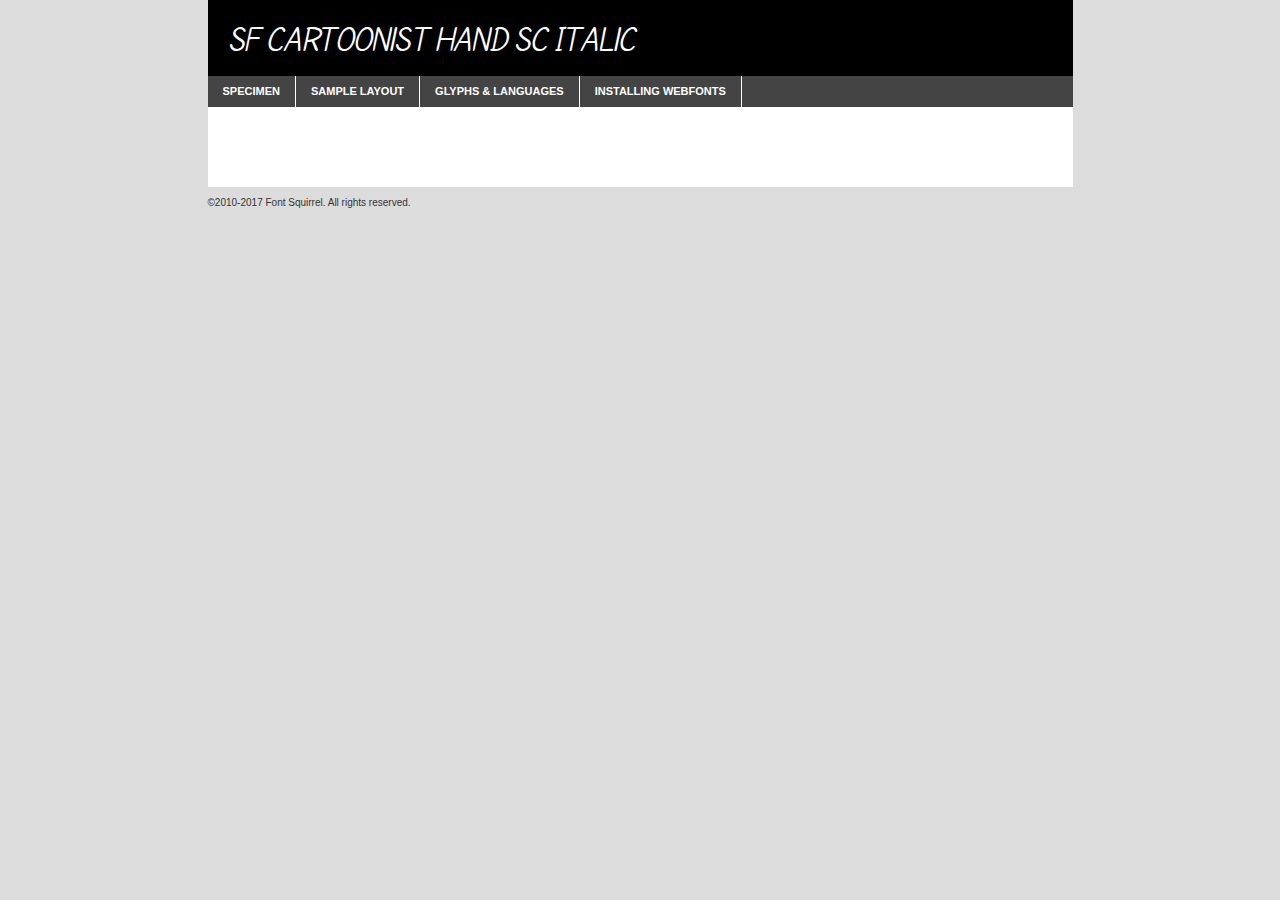
<file: fonts/sf_cartoonist_hand_sc_italic-demo.html>
<!DOCTYPE html PUBLIC "-//W3C//DTD XHTML 1.0 Transitional//EN"
        "http://www.w3.org/TR/xhtml1/DTD/xhtml1-transitional.dtd">

<html xmlns="http://www.w3.org/1999/xhtml" xml:lang="en" lang="en">
<head>
    <meta http-equiv="Content-Type" content="text/html; charset=utf-8"/>
    <script src="http://ajax.googleapis.com/ajax/libs/jquery/1.7.2/jquery.min.js" type="text/javascript" charset="utf-8"></script>
    <script type="text/javascript">
		(function($) {
			$.fn.easyTabs = function(option) {
				var param = jQuery.extend({ fadeSpeed: 'fast', defaultContent: 1, activeClass: 'active' }, option);
				$(this).each(function() {
					var thisId = '#' + this.id;
					if ( param.defaultContent == '' )
					{
						param.defaultContent = 1;
					}
					if ( typeof param.defaultContent == 'number' )
					{
						var defaultTab = $(thisId + ' .tabs li:eq(' + (param.defaultContent - 1) + ') a').attr('href').substr(1);
					}
					else
					{
						var defaultTab = param.defaultContent;
					}
					$(thisId + ' .tabs li a').each(function() {
						var tabToHide = $(this).attr('href').substr(1);
						$('#' + tabToHide).addClass('easytabs-tab-content');
					});
					hideAll();
					changeContent(defaultTab);

					function hideAll() {$(thisId + ' .easytabs-tab-content').hide();}

					function changeContent(tabId)
					{
						hideAll();
						$(thisId + ' .tabs li').removeClass(param.activeClass);
						$(thisId + ' .tabs li a[href=#' + tabId + ']').closest('li').addClass(param.activeClass);
						if ( param.fadeSpeed != 'none' )
						{
							$(thisId + ' #' + tabId).fadeIn(param.fadeSpeed);
						}
						else
						{
							$(thisId + ' #' + tabId).show();
						}
					}

					$(thisId + ' .tabs li').click(function() {
						var tabId = $(this).find('a').attr('href').substr(1);
						changeContent(tabId);
						return false;
					});
				});
			}
		})(jQuery);
    </script>
    <link rel="stylesheet" href="specimen_files/specimen_stylesheet.css" type="text/css" charset="utf-8"/>
    <link rel="stylesheet" href="stylesheet.css" type="text/css" charset="utf-8"/>

    <style type="text/css">
        		body {
			font-family: 'sf_cartoonist_hand_scitalic';
        		}

            </style>

    <title>SF Cartoonist Hand SC Italic Specimen</title>


    <script type="text/javascript" charset="utf-8">
		$(document).ready(function() {
			$('#container').easyTabs({ defaultContent: 1 });
		});
    </script>
</head>

<body>
<div id="container">
    <div id="header">
		SF Cartoonist Hand SC Italic    </div>
    <ul class="tabs">
        <li><a href="#specimen">Specimen</a></li>
        <li><a href="#layout">Sample Layout</a></li>
		        <li><a href="#glyphs">Glyphs &amp; Languages</a></li>
        <li><a href="#installing">Installing Webfonts</a></li>

    </ul>

    <div id="main_content">


        <div id="specimen">

            <div class="section">
                <div class="grid12 firstcol">
                    <div class="huge">AaBb</div>
                </div>
            </div>

            <div class="section">
                <div class="glyph_range">A&#x200B;B&#x200b;C&#x200b;D&#x200b;E&#x200b;F&#x200b;G&#x200b;H&#x200b;I&#x200b;J&#x200b;K&#x200b;L&#x200b;M&#x200b;N&#x200b;O&#x200b;P&#x200b;Q&#x200b;R&#x200b;S&#x200b;T&#x200b;U&#x200b;V&#x200b;W&#x200b;X&#x200b;Y&#x200b;Z&#x200b;a&#x200b;b&#x200b;c&#x200b;d&#x200b;e&#x200b;f&#x200b;g&#x200b;h&#x200b;i&#x200b;j&#x200b;k&#x200b;l&#x200b;m&#x200b;n&#x200b;o&#x200b;p&#x200b;q&#x200b;r&#x200b;s&#x200b;t&#x200b;u&#x200b;v&#x200b;w&#x200b;x&#x200b;y&#x200b;z&#x200b;1&#x200b;2&#x200b;3&#x200b;4&#x200b;5&#x200b;6&#x200b;7&#x200b;8&#x200b;9&#x200b;0&#x200b;&amp;&#x200b;.&#x200b;,&#x200b;?&#x200b;!&#x200b;&#64;&#x200b;(&#x200b;)&#x200b;#&#x200b;$&#x200b;%&#x200b;*&#x200b;+&#x200b;-&#x200b;=&#x200b;:&#x200b;;</div>
            </div>
            <div class="section">
                <div class="grid12 firstcol">
                    <table class="sample_table">
                        <tr>
                            <td>10</td>
                            <td class="size10">abcdefghijklmnopqrstuvwxyzABCDEFGHIJKLMNOPQRSTUVWXYZ0123456789abcdefghijklmnopqrstuvwxyzABCDEFGHIJKLMNOPQRSTUVWXYZ0123456789abcdefghijklmnopqrstuvwxyzABCDEFGHIJKLMNOPQRSTUVWXYZ</td>
                        </tr>
                        <tr>
                            <td>11</td>
                            <td class="size11">abcdefghijklmnopqrstuvwxyzABCDEFGHIJKLMNOPQRSTUVWXYZ0123456789abcdefghijklmnopqrstuvwxyzABCDEFGHIJKLMNOPQRSTUVWXYZ0123456789abcdefghijklmnopqrstuvwxyzABCDEFGHIJKLMNOPQRSTUVWXYZ</td>
                        </tr>
                        <tr>
                            <td>12</td>
                            <td class="size12">abcdefghijklmnopqrstuvwxyzABCDEFGHIJKLMNOPQRSTUVWXYZ0123456789abcdefghijklmnopqrstuvwxyzABCDEFGHIJKLMNOPQRSTUVWXYZ0123456789abcdefghijklmnopqrstuvwxyzABCDEFGHIJKLMNOPQRSTUVWXYZ</td>
                        </tr>
                        <tr>
                            <td>13</td>
                            <td class="size13">abcdefghijklmnopqrstuvwxyzABCDEFGHIJKLMNOPQRSTUVWXYZ0123456789abcdefghijklmnopqrstuvwxyzABCDEFGHIJKLMNOPQRSTUVWXYZ0123456789abcdefghijklmnopqrstuvwxyzABCDEFGHIJKLMNOPQRSTUVWXYZ</td>
                        </tr>
                        <tr>
                            <td>14</td>
                            <td class="size14">abcdefghijklmnopqrstuvwxyzABCDEFGHIJKLMNOPQRSTUVWXYZ0123456789abcdefghijklmnopqrstuvwxyzABCDEFGHIJKLMNOPQRSTUVWXYZ0123456789abcdefghijklmnopqrstuvwxyzABCDEFGHIJKLMNOPQRSTUVWXYZ</td>
                        </tr>
                        <tr>
                            <td>16</td>
                            <td class="size16">abcdefghijklmnopqrstuvwxyzABCDEFGHIJKLMNOPQRSTUVWXYZ0123456789abcdefghijklmnopqrstuvwxyzABCDEFGHIJKLMNOPQRSTUVWXYZ</td>
                        </tr>
                        <tr>
                            <td>18</td>
                            <td class="size18">abcdefghijklmnopqrstuvwxyzABCDEFGHIJKLMNOPQRSTUVWXYZ0123456789abcdefghijklmnopqrstuvwxyzABCDEFGHIJKLMNOPQRSTUVWXYZ</td>
                        </tr>
                        <tr>
                            <td>20</td>
                            <td class="size20">abcdefghijklmnopqrstuvwxyzABCDEFGHIJKLMNOPQRSTUVWXYZ0123456789abcdefghijklmnopqrstuvwxyzABCDEFGHIJKLMNOPQRSTUVWXYZ</td>
                        </tr>
                        <tr>
                            <td>24</td>
                            <td class="size24">abcdefghijklmnopqrstuvwxyzABCDEFGHIJKLMNOPQRSTUVWXYZ0123456789abcdefghijklmnopqrstuvwxyzABCDEFGHIJKLMNOPQRSTUVWXYZ</td>
                        </tr>
                        <tr>
                            <td>30</td>
                            <td class="size30">abcdefghijklmnopqrstuvwxyzABCDEFGHIJKLMNOPQRSTUVWXYZ0123456789abcdefghijklmnopqrstuvwxyzABCDEFGHIJKLMNOPQRSTUVWXYZ</td>
                        </tr>
                        <tr>
                            <td>36</td>
                            <td class="size36">abcdefghijklmnopqrstuvwxyzABCDEFGHIJKLMNOPQRSTUVWXYZ0123456789abcdefghijklmnopqrstuvwxyzABCDEFGHIJKLMNOPQRSTUVWXYZ</td>
                        </tr>
                        <tr>
                            <td>48</td>
                            <td class="size48">abcdefghijklmnopqrstuvwxyzABCDEFGHIJKLMNOPQRSTUVWXYZ0123456789abcdefghijklmnopqrstuvwxyzABCDEFGHIJKLMNOPQRSTUVWXYZ</td>
                        </tr>
                        <tr>
                            <td>60</td>
                            <td class="size60">abcdefghijklmnopqrstuvwxyzABCDEFGHIJKLMNOPQRSTUVWXYZ0123456789abcdefghijklmnopqrstuvwxyzABCDEFGHIJKLMNOPQRSTUVWXYZ</td>
                        </tr>
                        <tr>
                            <td>72</td>
                            <td class="size72">abcdefghijklmnopqrstuvwxyzABCDEFGHIJKLMNOPQRSTUVWXYZ0123456789abcdefghijklmnopqrstuvwxyzABCDEFGHIJKLMNOPQRSTUVWXYZ</td>
                        </tr>
                        <tr>
                            <td>90</td>
                            <td class="size90">abcdefghijklmnopqrstuvwxyzABCDEFGHIJKLMNOPQRSTUVWXYZ0123456789abcdefghijklmnopqrstuvwxyzABCDEFGHIJKLMNOPQRSTUVWXYZ</td>
                        </tr>
                    </table>

                </div>

            </div>


            <div class="section" id="bodycomparison">


                <div id="xheight">
                    <div class="fontbody">&#x25FC;&#x25FC;&#x25FC;&#x25FC;&#x25FC;&#x25FC;&#x25FC;&#x25FC;&#x25FC;&#x25FC;&#x25FC;&#x25FC;&#x25FC;&#x25FC;&#x25FC;&#x25FC;&#x25FC;&#x25FC;&#x25FC;&#x25FC;&#x25FC;&#x25FC;&#x25FC;&#x25FC;&#x25FC;&#x25FC;&#x25FC;&#x25FC;&#x25FC;&#x25FC;&#x25FC;&#x25FC;&#x25FC;&#x25FC;&#x25FC;&#x25FC;&#x25FC;&#x25FC;&#x25FC;&#x25FC;&#x25FC;&#x25FC;&#x25FC;&#x25FC;&#x25FC;&#x25FC;&#x25FC;&#x25FC;&#x25FC;&#x25FC;&#x25FC;&#x25FC;&#x25FC;&#x25FC;&#x25FC;&#x25FC;&#x25FC;&#x25FC;&#x25FC;&#x25FC;&#x25FC;&#x25FC;&#x25FC;&#x25FC;&#x25FC;&#x25FC;&#x25FC;&#x25FC;&#x25FC;&#x25FC;&#x25FC;&#x25FC;&#x25FC;&#x25FC;&#x25FC;&#x25FC;&#x25FC;&#x25FC;&#x25FC;&#x25FC;&#x25FC;&#x25FC;&#x25FC;&#x25FC;&#x25FC;&#x25FC;&#x25FC;&#x25FC;&#x25FC;&#x25FC;&#x25FC;&#x25FC;&#x25FC;&#x25FC;&#x25FC;&#x25FC;&#x25FC;&#x25FC;&#x25FC;body</div>
                    <div class="arialbody">body</div>
                    <div class="verdanabody">body</div>
                    <div class="georgiabody">body</div>
                </div>
                <div class="fontbody" style="z-index:1">
                    body<span>SF Cartoonist Hand SC Italic</span>
                </div>
                <div class="arialbody" style="z-index:1">
                    body<span>Arial</span>
                </div>
                <div class="verdanabody" style="z-index:1">
                    body<span>Verdana</span>
                </div>
                <div class="georgiabody" style="z-index:1">
                    body<span>Georgia</span>
                </div>


            </div>


            <div class="section psample psample_row1" id="">

                <div class="grid2 firstcol">
                    <p class="size10"><span>10.</span>Aenean lacinia bibendum nulla sed consectetur. Fusce dapibus, tellus ac cursus commodo, tortor mauris condimentum nibh, ut fermentum massa justo sit amet risus. Nullam id dolor id nibh ultricies vehicula ut id elit. Cum sociis natoque penatibus et magnis dis parturient montes, nascetur ridiculus mus. Nulla vitae elit libero, a pharetra augue.</p>

                </div>
                <div class="grid3">
                    <p class="size11"><span>11.</span>Aenean lacinia bibendum nulla sed consectetur. Fusce dapibus, tellus ac cursus commodo, tortor mauris condimentum nibh, ut fermentum massa justo sit amet risus. Nullam id dolor id nibh ultricies vehicula ut id elit. Cum sociis natoque penatibus et magnis dis parturient montes, nascetur ridiculus mus. Nulla vitae elit libero, a pharetra augue.</p>

                </div>
                <div class="grid3">
                    <p class="size12"><span>12.</span>Aenean lacinia bibendum nulla sed consectetur. Fusce dapibus, tellus ac cursus commodo, tortor mauris condimentum nibh, ut fermentum massa justo sit amet risus. Nullam id dolor id nibh ultricies vehicula ut id elit. Cum sociis natoque penatibus et magnis dis parturient montes, nascetur ridiculus mus. Nulla vitae elit libero, a pharetra augue.</p>

                </div>
                <div class="grid4">
                    <p class="size13"><span>13.</span>Aenean lacinia bibendum nulla sed consectetur. Fusce dapibus, tellus ac cursus commodo, tortor mauris condimentum nibh, ut fermentum massa justo sit amet risus. Nullam id dolor id nibh ultricies vehicula ut id elit. Cum sociis natoque penatibus et magnis dis parturient montes, nascetur ridiculus mus. Nulla vitae elit libero, a pharetra augue.</p>

                </div>
                <div class="white_blend"></div>

            </div>
            <div class="section psample psample_row2" id="">
                <div class="grid3 firstcol">
                    <p class="size14"><span>14.</span>Aenean lacinia bibendum nulla sed consectetur. Fusce dapibus, tellus ac cursus commodo, tortor mauris condimentum nibh, ut fermentum massa justo sit amet risus. Nullam id dolor id nibh ultricies vehicula ut id elit. Cum sociis natoque penatibus et magnis dis parturient montes, nascetur ridiculus mus. Nulla vitae elit libero, a pharetra augue.</p>

                </div>
                <div class="grid4">
                    <p class="size16"><span>16.</span>Aenean lacinia bibendum nulla sed consectetur. Fusce dapibus, tellus ac cursus commodo, tortor mauris condimentum nibh, ut fermentum massa justo sit amet risus. Nullam id dolor id nibh ultricies vehicula ut id elit. Cum sociis natoque penatibus et magnis dis parturient montes, nascetur ridiculus mus. Nulla vitae elit libero, a pharetra augue.</p>

                </div>
                <div class="grid5">
                    <p class="size18"><span>18.</span>Aenean lacinia bibendum nulla sed consectetur. Fusce dapibus, tellus ac cursus commodo, tortor mauris condimentum nibh, ut fermentum massa justo sit amet risus. Nullam id dolor id nibh ultricies vehicula ut id elit. Cum sociis natoque penatibus et magnis dis parturient montes, nascetur ridiculus mus. Nulla vitae elit libero, a pharetra augue.</p>

                </div>

                <div class="white_blend"></div>

            </div>

            <div class="section psample psample_row3" id="">
                <div class="grid5 firstcol">
                    <p class="size20"><span>20.</span>Aenean lacinia bibendum nulla sed consectetur. Fusce dapibus, tellus ac cursus commodo, tortor mauris condimentum nibh, ut fermentum massa justo sit amet risus. Nullam id dolor id nibh ultricies vehicula ut id elit. Cum sociis natoque penatibus et magnis dis parturient montes, nascetur ridiculus mus. Nulla vitae elit libero, a pharetra augue.</p>
                </div>
                <div class="grid7">
                    <p class="size24"><span>24.</span>Aenean lacinia bibendum nulla sed consectetur. Fusce dapibus, tellus ac cursus commodo, tortor mauris condimentum nibh, ut fermentum massa justo sit amet risus. Nullam id dolor id nibh ultricies vehicula ut id elit. Cum sociis natoque penatibus et magnis dis parturient montes, nascetur ridiculus mus. Nulla vitae elit libero, a pharetra augue.</p>
                </div>

                <div class="white_blend"></div>

            </div>

            <div class="section psample psample_row4" id="">
                <div class="grid12 firstcol">
                    <p class="size30"><span>30.</span>Aenean lacinia bibendum nulla sed consectetur. Fusce dapibus, tellus ac cursus commodo, tortor mauris condimentum nibh, ut fermentum massa justo sit amet risus. Nullam id dolor id nibh ultricies vehicula ut id elit. Cum sociis natoque penatibus et magnis dis parturient montes, nascetur ridiculus mus. Nulla vitae elit libero, a pharetra augue.</p>
                </div>
                <div class="white_blend"></div>

            </div>


            <div class="section psample psample_row1 fullreverse">
                <div class="grid2 firstcol">
                    <p class="size10"><span>10.</span>Aenean lacinia bibendum nulla sed consectetur. Fusce dapibus, tellus ac cursus commodo, tortor mauris condimentum nibh, ut fermentum massa justo sit amet risus. Nullam id dolor id nibh ultricies vehicula ut id elit. Cum sociis natoque penatibus et magnis dis parturient montes, nascetur ridiculus mus. Nulla vitae elit libero, a pharetra augue.</p>

                </div>
                <div class="grid3">
                    <p class="size11"><span>11.</span>Aenean lacinia bibendum nulla sed consectetur. Fusce dapibus, tellus ac cursus commodo, tortor mauris condimentum nibh, ut fermentum massa justo sit amet risus. Nullam id dolor id nibh ultricies vehicula ut id elit. Cum sociis natoque penatibus et magnis dis parturient montes, nascetur ridiculus mus. Nulla vitae elit libero, a pharetra augue.</p>

                </div>
                <div class="grid3">
                    <p class="size12"><span>12.</span>Aenean lacinia bibendum nulla sed consectetur. Fusce dapibus, tellus ac cursus commodo, tortor mauris condimentum nibh, ut fermentum massa justo sit amet risus. Nullam id dolor id nibh ultricies vehicula ut id elit. Cum sociis natoque penatibus et magnis dis parturient montes, nascetur ridiculus mus. Nulla vitae elit libero, a pharetra augue.</p>

                </div>
                <div class="grid4">
                    <p class="size13"><span>13.</span>Aenean lacinia bibendum nulla sed consectetur. Fusce dapibus, tellus ac cursus commodo, tortor mauris condimentum nibh, ut fermentum massa justo sit amet risus. Nullam id dolor id nibh ultricies vehicula ut id elit. Cum sociis natoque penatibus et magnis dis parturient montes, nascetur ridiculus mus. Nulla vitae elit libero, a pharetra augue.</p>

                </div>
                <div class="black_blend"></div>

            </div>

            <div class="section psample psample_row2 fullreverse">
                <div class="grid3 firstcol">
                    <p class="size14"><span>14.</span>Aenean lacinia bibendum nulla sed consectetur. Fusce dapibus, tellus ac cursus commodo, tortor mauris condimentum nibh, ut fermentum massa justo sit amet risus. Nullam id dolor id nibh ultricies vehicula ut id elit. Cum sociis natoque penatibus et magnis dis parturient montes, nascetur ridiculus mus. Nulla vitae elit libero, a pharetra augue.</p>

                </div>
                <div class="grid4">
                    <p class="size16"><span>16.</span>Aenean lacinia bibendum nulla sed consectetur. Fusce dapibus, tellus ac cursus commodo, tortor mauris condimentum nibh, ut fermentum massa justo sit amet risus. Nullam id dolor id nibh ultricies vehicula ut id elit. Cum sociis natoque penatibus et magnis dis parturient montes, nascetur ridiculus mus. Nulla vitae elit libero, a pharetra augue.</p>

                </div>
                <div class="grid5">
                    <p class="size18"><span>18.</span>Aenean lacinia bibendum nulla sed consectetur. Fusce dapibus, tellus ac cursus commodo, tortor mauris condimentum nibh, ut fermentum massa justo sit amet risus. Nullam id dolor id nibh ultricies vehicula ut id elit. Cum sociis natoque penatibus et magnis dis parturient montes, nascetur ridiculus mus. Nulla vitae elit libero, a pharetra augue.</p>

                </div>
                <div class="black_blend"></div>

            </div>

            <div class="section psample fullreverse psample_row3" id="">
                <div class="grid5 firstcol">
                    <p class="size20"><span>20.</span>Aenean lacinia bibendum nulla sed consectetur. Fusce dapibus, tellus ac cursus commodo, tortor mauris condimentum nibh, ut fermentum massa justo sit amet risus. Nullam id dolor id nibh ultricies vehicula ut id elit. Cum sociis natoque penatibus et magnis dis parturient montes, nascetur ridiculus mus. Nulla vitae elit libero, a pharetra augue.</p>
                </div>
                <div class="grid7">
                    <p class="size24"><span>24.</span>Aenean lacinia bibendum nulla sed consectetur. Fusce dapibus, tellus ac cursus commodo, tortor mauris condimentum nibh, ut fermentum massa justo sit amet risus. Nullam id dolor id nibh ultricies vehicula ut id elit. Cum sociis natoque penatibus et magnis dis parturient montes, nascetur ridiculus mus. Nulla vitae elit libero, a pharetra augue.</p>
                </div>

                <div class="black_blend"></div>

            </div>

            <div class="section psample fullreverse psample_row4" id="" style="border-bottom: 20px #000 solid;">
                <div class="grid12 firstcol">
                    <p class="size30"><span>30.</span>Aenean lacinia bibendum nulla sed consectetur. Fusce dapibus, tellus ac cursus commodo, tortor mauris condimentum nibh, ut fermentum massa justo sit amet risus. Nullam id dolor id nibh ultricies vehicula ut id elit. Cum sociis natoque penatibus et magnis dis parturient montes, nascetur ridiculus mus. Nulla vitae elit libero, a pharetra augue.</p>
                </div>
                <div class="black_blend"></div>

            </div>


        </div>

        <div id="layout">

            <div class="section">

                <div class="grid12 firstcol">
                    <h1>Lorem Ipsum Dolor</h1>
                    <h2>Etiam porta sem malesuada magna mollis euismod</h2>

                    <p class="byline">By <a href="#link">Aenean Lacinia</a></p>
                </div>
            </div>
            <div class="section">
                <div class="grid8 firstcol">
                    <p class="large">Donec sed odio dui. Morbi leo risus, porta ac consectetur ac, vestibulum at eros. Fusce dapibus, tellus ac cursus commodo, tortor mauris condimentum nibh, ut fermentum massa justo sit amet risus. </p>


                    <h3>Pellentesque ornare sem</h3>

                    <p>Maecenas sed diam eget risus varius blandit sit amet non magna. Maecenas faucibus mollis interdum. Donec ullamcorper nulla non metus auctor fringilla. Nullam id dolor id nibh ultricies vehicula ut id elit. Nullam id dolor id nibh ultricies vehicula ut id elit. </p>

                    <p>Aenean eu leo quam. Pellentesque ornare sem lacinia quam venenatis vestibulum. Lorem ipsum dolor sit amet, consectetur adipiscing elit. Cum sociis natoque penatibus et magnis dis parturient montes, nascetur ridiculus mus. </p>

                    <p>Nulla vitae elit libero, a pharetra augue. Praesent commodo cursus magna, vel scelerisque nisl consectetur et. Aenean lacinia bibendum nulla sed consectetur. </p>

                    <p>Nullam quis risus eget urna mollis ornare vel eu leo. Nullam quis risus eget urna mollis ornare vel eu leo. Maecenas sed diam eget risus varius blandit sit amet non magna. Donec ullamcorper nulla non metus auctor fringilla. </p>

                    <h3>Cras mattis consectetur</h3>

                    <p>Aenean eu leo quam. Pellentesque ornare sem lacinia quam venenatis vestibulum. Aenean lacinia bibendum nulla sed consectetur. Integer posuere erat a ante venenatis dapibus posuere velit aliquet. Cras mattis consectetur purus sit amet fermentum. </p>

                    <p>Nullam id dolor id nibh ultricies vehicula ut id elit. Nullam quis risus eget urna mollis ornare vel eu leo. Cras mattis consectetur purus sit amet fermentum.</p>
                </div>

                <div class="grid4 sidebar">

                    <div class="box reverse">
                        <p class="last">Nullam quis risus eget urna mollis ornare vel eu leo. Donec ullamcorper nulla non metus auctor fringilla. Cras mattis consectetur purus sit amet fermentum. Sed posuere consectetur est at lobortis. Lorem ipsum dolor sit amet, consectetur adipiscing elit. </p>
                    </div>

                    <p class="caption">Maecenas sed diam eget risus varius.</p>

                    <p>Vestibulum id ligula porta felis euismod semper. Integer posuere erat a ante venenatis dapibus posuere velit aliquet. Vestibulum id ligula porta felis euismod semper. Sed posuere consectetur est at lobortis. Maecenas sed diam eget risus varius blandit sit amet non magna. Fusce dapibus, tellus ac cursus commodo, tortor mauris condimentum nibh, ut fermentum massa justo sit amet risus. </p>


                    <p>Duis mollis, est non commodo luctus, nisi erat porttitor ligula, eget lacinia odio sem nec elit. Aenean lacinia bibendum nulla sed consectetur. Vivamus sagittis lacus vel augue laoreet rutrum faucibus dolor auctor. Aenean lacinia bibendum nulla sed consectetur. Nullam quis risus eget urna mollis ornare vel eu leo. </p>

                    <p>Praesent commodo cursus magna, vel scelerisque nisl consectetur et. Donec ullamcorper nulla non metus auctor fringilla. Maecenas faucibus mollis interdum. Fusce dapibus, tellus ac cursus commodo, tortor mauris condimentum nibh, ut fermentum massa justo sit amet risus. </p>

                </div>
            </div>

        </div>


		

        <div id="glyphs">
            <div class="section">
                <div class="grid12 firstcol">

                    <h1>Language Support</h1>
                    <p>The subset of SF Cartoonist Hand SC Italic in this kit supports the following languages:<br/>

						Breton, Chamorro, Danish, Dutch, English, Finnish, Frisian, Galician, German, Italian, Malagasy, Norwegian, Spanish, Alsatian, Aragonese, Arapaho, Arrernte, Asturian, Aymara, Bislama, Cebuano, Corsican, Fijian, French_creole, Gilbertese, Greenlandic, Haitian_creole, Hiligaynon, Hmong, Hopi, Ibanag, Iloko_ilokano, Indonesian, Interglossa_glosa, Interlingua, Irish_gaelic, Lojban, Lombard, Luxembourgeois, Mohawk, Norfolk_pitcairnese, Oromo, Pangasinan, Papiamento, Piedmontese, Potawatomi, Rhaeto-romance, Romansh, Rotokas, Sami_lule, Scots_gaelic, Seychelles_creole, Shona, Somali, Southern_ndebele, Swahili, Swati_swazi, Tagalog_filipino_pilipino, Tetum, Tok_pisin, Uyghur_latinized, Volapuk, Warlpiri, Xhosa, Yapese, Zulu, Latinbasic, Ubasic, Demo                    </p>
                    <h1>Glyph Chart</h1>
                    <p>The subset of SF Cartoonist Hand SC Italic in this kit includes all the glyphs listed below. Unicode entities are included above each glyph to help you insert individual characters into your layout.</p>
                    <div id="glyph_chart">

																				                                <div><p>&amp;#13;</p>&#13;</div>
																				                                <div><p>&amp;#32;</p>&#32;</div>
																				                                <div><p>&amp;#33;</p>&#33;</div>
																				                                <div><p>&amp;#34;</p>&#34;</div>
																				                                <div><p>&amp;#35;</p>&#35;</div>
																				                                <div><p>&amp;#36;</p>&#36;</div>
																				                                <div><p>&amp;#37;</p>&#37;</div>
																				                                <div><p>&amp;#38;</p>&#38;</div>
																				                                <div><p>&amp;#39;</p>&#39;</div>
																				                                <div><p>&amp;#40;</p>&#40;</div>
																				                                <div><p>&amp;#41;</p>&#41;</div>
																				                                <div><p>&amp;#42;</p>&#42;</div>
																				                                <div><p>&amp;#43;</p>&#43;</div>
																				                                <div><p>&amp;#44;</p>&#44;</div>
																				                                <div><p>&amp;#45;</p>&#45;</div>
																				                                <div><p>&amp;#46;</p>&#46;</div>
																				                                <div><p>&amp;#47;</p>&#47;</div>
																				                                <div><p>&amp;#48;</p>&#48;</div>
																				                                <div><p>&amp;#49;</p>&#49;</div>
																				                                <div><p>&amp;#50;</p>&#50;</div>
																				                                <div><p>&amp;#51;</p>&#51;</div>
																				                                <div><p>&amp;#52;</p>&#52;</div>
																				                                <div><p>&amp;#53;</p>&#53;</div>
																				                                <div><p>&amp;#54;</p>&#54;</div>
																				                                <div><p>&amp;#55;</p>&#55;</div>
																				                                <div><p>&amp;#56;</p>&#56;</div>
																				                                <div><p>&amp;#57;</p>&#57;</div>
																				                                <div><p>&amp;#58;</p>&#58;</div>
																				                                <div><p>&amp;#59;</p>&#59;</div>
																				                                <div><p>&amp;#60;</p>&#60;</div>
																				                                <div><p>&amp;#61;</p>&#61;</div>
																				                                <div><p>&amp;#62;</p>&#62;</div>
																				                                <div><p>&amp;#63;</p>&#63;</div>
																				                                <div><p>&amp;#64;</p>&#64;</div>
																				                                <div><p>&amp;#65;</p>&#65;</div>
																				                                <div><p>&amp;#66;</p>&#66;</div>
																				                                <div><p>&amp;#67;</p>&#67;</div>
																				                                <div><p>&amp;#68;</p>&#68;</div>
																				                                <div><p>&amp;#69;</p>&#69;</div>
																				                                <div><p>&amp;#70;</p>&#70;</div>
																				                                <div><p>&amp;#71;</p>&#71;</div>
																				                                <div><p>&amp;#72;</p>&#72;</div>
																				                                <div><p>&amp;#73;</p>&#73;</div>
																				                                <div><p>&amp;#74;</p>&#74;</div>
																				                                <div><p>&amp;#75;</p>&#75;</div>
																				                                <div><p>&amp;#76;</p>&#76;</div>
																				                                <div><p>&amp;#77;</p>&#77;</div>
																				                                <div><p>&amp;#78;</p>&#78;</div>
																				                                <div><p>&amp;#79;</p>&#79;</div>
																				                                <div><p>&amp;#80;</p>&#80;</div>
																				                                <div><p>&amp;#81;</p>&#81;</div>
																				                                <div><p>&amp;#82;</p>&#82;</div>
																				                                <div><p>&amp;#83;</p>&#83;</div>
																				                                <div><p>&amp;#84;</p>&#84;</div>
																				                                <div><p>&amp;#85;</p>&#85;</div>
																				                                <div><p>&amp;#86;</p>&#86;</div>
																				                                <div><p>&amp;#87;</p>&#87;</div>
																				                                <div><p>&amp;#88;</p>&#88;</div>
																				                                <div><p>&amp;#89;</p>&#89;</div>
																				                                <div><p>&amp;#90;</p>&#90;</div>
																				                                <div><p>&amp;#91;</p>&#91;</div>
																				                                <div><p>&amp;#92;</p>&#92;</div>
																				                                <div><p>&amp;#93;</p>&#93;</div>
																				                                <div><p>&amp;#94;</p>&#94;</div>
																				                                <div><p>&amp;#95;</p>&#95;</div>
																				                                <div><p>&amp;#96;</p>&#96;</div>
																				                                <div><p>&amp;#97;</p>&#97;</div>
																				                                <div><p>&amp;#98;</p>&#98;</div>
																				                                <div><p>&amp;#99;</p>&#99;</div>
																				                                <div><p>&amp;#100;</p>&#100;</div>
																				                                <div><p>&amp;#101;</p>&#101;</div>
																				                                <div><p>&amp;#102;</p>&#102;</div>
																				                                <div><p>&amp;#103;</p>&#103;</div>
																				                                <div><p>&amp;#104;</p>&#104;</div>
																				                                <div><p>&amp;#105;</p>&#105;</div>
																				                                <div><p>&amp;#106;</p>&#106;</div>
																				                                <div><p>&amp;#107;</p>&#107;</div>
																				                                <div><p>&amp;#108;</p>&#108;</div>
																				                                <div><p>&amp;#109;</p>&#109;</div>
																				                                <div><p>&amp;#110;</p>&#110;</div>
																				                                <div><p>&amp;#111;</p>&#111;</div>
																				                                <div><p>&amp;#112;</p>&#112;</div>
																				                                <div><p>&amp;#113;</p>&#113;</div>
																				                                <div><p>&amp;#114;</p>&#114;</div>
																				                                <div><p>&amp;#115;</p>&#115;</div>
																				                                <div><p>&amp;#116;</p>&#116;</div>
																				                                <div><p>&amp;#117;</p>&#117;</div>
																				                                <div><p>&amp;#118;</p>&#118;</div>
																				                                <div><p>&amp;#119;</p>&#119;</div>
																				                                <div><p>&amp;#120;</p>&#120;</div>
																				                                <div><p>&amp;#121;</p>&#121;</div>
																				                                <div><p>&amp;#122;</p>&#122;</div>
																				                                <div><p>&amp;#123;</p>&#123;</div>
																				                                <div><p>&amp;#124;</p>&#124;</div>
																				                                <div><p>&amp;#125;</p>&#125;</div>
																				                                <div><p>&amp;#126;</p>&#126;</div>
																				                                <div><p>&amp;#160;</p>&#160;</div>
																				                                <div><p>&amp;#161;</p>&#161;</div>
																				                                <div><p>&amp;#162;</p>&#162;</div>
																				                                <div><p>&amp;#165;</p>&#165;</div>
																				                                <div><p>&amp;#166;</p>&#166;</div>
																				                                <div><p>&amp;#168;</p>&#168;</div>
																				                                <div><p>&amp;#169;</p>&#169;</div>
																				                                <div><p>&amp;#171;</p>&#171;</div>
																				                                <div><p>&amp;#173;</p>&#173;</div>
																				                                <div><p>&amp;#174;</p>&#174;</div>
																				                                <div><p>&amp;#175;</p>&#175;</div>
																				                                <div><p>&amp;#176;</p>&#176;</div>
																				                                <div><p>&amp;#177;</p>&#177;</div>
																				                                <div><p>&amp;#180;</p>&#180;</div>
																				                                <div><p>&amp;#182;</p>&#182;</div>
																				                                <div><p>&amp;#183;</p>&#183;</div>
																				                                <div><p>&amp;#187;</p>&#187;</div>
																				                                <div><p>&amp;#191;</p>&#191;</div>
																				                                <div><p>&amp;#192;</p>&#192;</div>
																				                                <div><p>&amp;#193;</p>&#193;</div>
																				                                <div><p>&amp;#194;</p>&#194;</div>
																				                                <div><p>&amp;#195;</p>&#195;</div>
																				                                <div><p>&amp;#196;</p>&#196;</div>
																				                                <div><p>&amp;#197;</p>&#197;</div>
																				                                <div><p>&amp;#198;</p>&#198;</div>
																				                                <div><p>&amp;#200;</p>&#200;</div>
																				                                <div><p>&amp;#201;</p>&#201;</div>
																				                                <div><p>&amp;#202;</p>&#202;</div>
																				                                <div><p>&amp;#203;</p>&#203;</div>
																				                                <div><p>&amp;#204;</p>&#204;</div>
																				                                <div><p>&amp;#205;</p>&#205;</div>
																				                                <div><p>&amp;#206;</p>&#206;</div>
																				                                <div><p>&amp;#207;</p>&#207;</div>
																				                                <div><p>&amp;#209;</p>&#209;</div>
																				                                <div><p>&amp;#210;</p>&#210;</div>
																				                                <div><p>&amp;#211;</p>&#211;</div>
																				                                <div><p>&amp;#212;</p>&#212;</div>
																				                                <div><p>&amp;#213;</p>&#213;</div>
																				                                <div><p>&amp;#214;</p>&#214;</div>
																				                                <div><p>&amp;#215;</p>&#215;</div>
																				                                <div><p>&amp;#216;</p>&#216;</div>
																				                                <div><p>&amp;#217;</p>&#217;</div>
																				                                <div><p>&amp;#218;</p>&#218;</div>
																				                                <div><p>&amp;#219;</p>&#219;</div>
																				                                <div><p>&amp;#220;</p>&#220;</div>
																				                                <div><p>&amp;#221;</p>&#221;</div>
																				                                <div><p>&amp;#222;</p>&#222;</div>
																				                                <div><p>&amp;#223;</p>&#223;</div>
																				                                <div><p>&amp;#224;</p>&#224;</div>
																				                                <div><p>&amp;#225;</p>&#225;</div>
																				                                <div><p>&amp;#226;</p>&#226;</div>
																				                                <div><p>&amp;#227;</p>&#227;</div>
																				                                <div><p>&amp;#228;</p>&#228;</div>
																				                                <div><p>&amp;#229;</p>&#229;</div>
																				                                <div><p>&amp;#230;</p>&#230;</div>
																				                                <div><p>&amp;#232;</p>&#232;</div>
																				                                <div><p>&amp;#233;</p>&#233;</div>
																				                                <div><p>&amp;#234;</p>&#234;</div>
																				                                <div><p>&amp;#235;</p>&#235;</div>
																				                                <div><p>&amp;#236;</p>&#236;</div>
																				                                <div><p>&amp;#237;</p>&#237;</div>
																				                                <div><p>&amp;#238;</p>&#238;</div>
																				                                <div><p>&amp;#239;</p>&#239;</div>
																				                                <div><p>&amp;#241;</p>&#241;</div>
																				                                <div><p>&amp;#242;</p>&#242;</div>
																				                                <div><p>&amp;#243;</p>&#243;</div>
																				                                <div><p>&amp;#244;</p>&#244;</div>
																				                                <div><p>&amp;#245;</p>&#245;</div>
																				                                <div><p>&amp;#246;</p>&#246;</div>
																				                                <div><p>&amp;#247;</p>&#247;</div>
																				                                <div><p>&amp;#248;</p>&#248;</div>
																				                                <div><p>&amp;#249;</p>&#249;</div>
																				                                <div><p>&amp;#250;</p>&#250;</div>
																				                                <div><p>&amp;#251;</p>&#251;</div>
																				                                <div><p>&amp;#252;</p>&#252;</div>
																				                                <div><p>&amp;#253;</p>&#253;</div>
																				                                <div><p>&amp;#254;</p>&#254;</div>
																				                                <div><p>&amp;#255;</p>&#255;</div>
																				                                <div><p>&amp;#338;</p>&#338;</div>
																				                                <div><p>&amp;#339;</p>&#339;</div>
																				                                <div><p>&amp;#376;</p>&#376;</div>
																				                                <div><p>&amp;#710;</p>&#710;</div>
																				                                <div><p>&amp;#732;</p>&#732;</div>
																				                                <div><p>&amp;#8192;</p>&#8192;</div>
																				                                <div><p>&amp;#8193;</p>&#8193;</div>
																				                                <div><p>&amp;#8194;</p>&#8194;</div>
																				                                <div><p>&amp;#8195;</p>&#8195;</div>
																				                                <div><p>&amp;#8196;</p>&#8196;</div>
																				                                <div><p>&amp;#8197;</p>&#8197;</div>
																				                                <div><p>&amp;#8198;</p>&#8198;</div>
																				                                <div><p>&amp;#8199;</p>&#8199;</div>
																				                                <div><p>&amp;#8200;</p>&#8200;</div>
																				                                <div><p>&amp;#8201;</p>&#8201;</div>
																				                                <div><p>&amp;#8202;</p>&#8202;</div>
																				                                <div><p>&amp;#8208;</p>&#8208;</div>
																				                                <div><p>&amp;#8209;</p>&#8209;</div>
																				                                <div><p>&amp;#8210;</p>&#8210;</div>
																				                                <div><p>&amp;#8211;</p>&#8211;</div>
																				                                <div><p>&amp;#8212;</p>&#8212;</div>
																				                                <div><p>&amp;#8216;</p>&#8216;</div>
																				                                <div><p>&amp;#8217;</p>&#8217;</div>
																				                                <div><p>&amp;#8218;</p>&#8218;</div>
																				                                <div><p>&amp;#8220;</p>&#8220;</div>
																				                                <div><p>&amp;#8221;</p>&#8221;</div>
																				                                <div><p>&amp;#8222;</p>&#8222;</div>
																				                                <div><p>&amp;#8226;</p>&#8226;</div>
																				                                <div><p>&amp;#8230;</p>&#8230;</div>
																				                                <div><p>&amp;#8239;</p>&#8239;</div>
																				                                <div><p>&amp;#8249;</p>&#8249;</div>
																				                                <div><p>&amp;#8250;</p>&#8250;</div>
																				                                <div><p>&amp;#8287;</p>&#8287;</div>
																				                                <div><p>&amp;#8364;</p>&#8364;</div>
																				                                <div><p>&amp;#8482;</p>&#8482;</div>
																				                                <div><p>&amp;#9724;</p>&#9724;</div>
																																													                    </div>
                </div>


            </div>
        </div>


        <div id="specs">

        </div>

        <div id="installing">
            <div class="section">
                <div class="grid7 firstcol">
                    <h1>Installing Webfonts</h1>

                    <p>Webfonts are supported by all major browser platforms but not all in the same way. There are currently four different font formats that must be included in order to target all browsers. This includes TTF, WOFF, EOT and SVG.</p>

                    <h2>1. Upload your webfonts</h2>
                    <p>You must upload your webfont kit to your website. They should be in or near the same directory as your CSS files.</p>

                    <h2>2. Include the webfont stylesheet</h2>
                    <p>A special CSS @font-face declaration helps the various browsers select the appropriate font it needs without causing you a bunch of headaches. Learn more about this syntax by reading the <a href="https://www.fontspring.com/blog/further-hardening-of-the-bulletproof-syntax">Fontspring blog post</a> about it. The code for it is as follows:</p>


                    <code>
                        @font-face{
                        font-family: 'MyWebFont';
                        src: url('WebFont.eot');
                        src: url('WebFont.eot?#iefix') format('embedded-opentype'),
                        url('WebFont.woff') format('woff'),
                        url('WebFont.ttf') format('truetype'),
                        url('WebFont.svg#webfont') format('svg');
                        }
                    </code>

                    <p>We've already gone ahead and generated the code for you. All you have to do is link to the stylesheet in your HTML, like this:</p>
                    <code>&lt;link rel=&quot;stylesheet&quot; href=&quot;stylesheet.css&quot; type=&quot;text/css&quot; charset=&quot;utf-8&quot; /&gt;</code>

                    <h2>3. Modify your own stylesheet</h2>
                    <p>To take advantage of your new fonts, you must tell your stylesheet to use them. Look at the original @font-face declaration above and find the property called "font-family." The name linked there will be what you use to reference the font. Prepend that webfont name to the font stack in the "font-family" property, inside the selector you want to change. For example:</p>
                    <code>p { font-family: 'WebFont', Arial, sans-serif; }</code>

                    <h2>4. Test</h2>
                    <p>Getting webfonts to work cross-browser <em>can</em> be tricky. Use the information in the sidebar to help you if you find that fonts aren't loading in a particular browser.</p>
                </div>

                <div class="grid5 sidebar">
                    <div class="box">
                        <h2>Troubleshooting<br/>Font-Face Problems</h2>
                        <p>Having trouble getting your webfonts to load in your new website? Here are some tips to sort out what might be the problem.</p>

                        <h3>Fonts not showing in any browser</h3>

                        <p>This sounds like you need to work on the plumbing. You either did not upload the fonts to the correct directory, or you did not link the fonts properly in the CSS. If you've confirmed that all this is correct and you still have a problem, take a look at your .htaccess file and see if requests are getting intercepted.</p>

                        <h3>Fonts not loading in iPhone or iPad</h3>

                        <p>The most common problem here is that you are serving the fonts from an IIS server. IIS refuses to serve files that have unknown MIME types. If that is the case, you must set the MIME type for SVG to "image/svg+xml" in the server settings. Follow these instructions from Microsoft if you need help.</p>

                        <h3>Fonts not loading in Firefox</h3>

                        <p>The primary reason for this failure? You are still using a version Firefox older than 3.5. So upgrade already! If that isn't it, then you are very likely serving fonts from a different domain. Firefox requires that all font assets be served from the same domain. Lastly it is possible that you need to add WOFF to your list of MIME types (if you are serving via IIS.)</p>

                        <h3>Fonts not loading in IE</h3>

                        <p>Are you looking at Internet Explorer on an actual Windows machine or are you cheating by using a service like Adobe BrowserLab? Many of these screenshot services do not render @font-face for IE. Best to test it on a real machine.</p>

                        <h3>Fonts not loading in IE9</h3>

                        <p>IE9, like Firefox, requires that fonts be served from the same domain as the website. Make sure that is the case.</p>
                    </div>
                </div>
            </div>

        </div>

    </div>
    <div id="footer">
        <p>&copy;2010-2017 Font Squirrel. All rights reserved.</p>
    </div>
</div>
</body>
</html>
</file>
<file: fonts/stylesheet.css>
/*! Generated by Font Squirrel (https://www.fontsquirrel.com) on November 21, 2024 */



@font-face {
    font-family: 'sf_cartoonist_handregular';
    src: url('./fonts/sf_cartoonist_hand-webfont.woff2') format('woff2'),
         url('./fonts/sf_cartoonist_hand-webfont.woff') format('woff');
    font-weight: normal;
    font-style: normal;
    font-display: block;

}




@font-face {
    font-family: 'sf_cartoonist_handbold';
    src: url('./fonts/sf_cartoonist_hand_bold-webfont.woff2') format('woff2'),
         url('./fonts/sf_cartoonist_hand_bold-webfont.woff') format('woff');
    font-weight: normal;
    font-style: normal;
    font-display: block;

}




@font-face {
    font-family: 'sf_cartoonist_handbold_italic';
    src: url('./fonts/sf_cartoonist_hand_bold_italic-webfont.woff2') format('woff2'),
         url('./fonts/sf_cartoonist_hand_bold_italic-webfont.woff') format('woff');
    font-weight: normal;
    font-style: normal;
    font-display: block;

}




@font-face {
    font-family: 'sf_cartoonist_handitalic';
    src: url('./fonts/sf_cartoonist_hand_italic-webfont.woff2') format('woff2'),
         url('./fonts/sf_cartoonist_hand_italic-webfont.woff') format('woff');
    font-weight: normal;
    font-style: normal;
    font-display: block;

}




@font-face {
    font-family: 'sf_cartoonist_hand_scregular';
    src: url('./fonts/sf_cartoonist_hand_sc-webfont.woff2') format('woff2'),
         url('./fonts/sf_cartoonist_hand_sc-webfont.woff') format('woff');
    font-weight: normal;
    font-style: normal;

}




@font-face {
    font-family: 'sf_cartoonist_hand_scbold';
    src: url('./fonts/sf_cartoonist_hand_sc_bold-webfont.woff2') format('woff2'),
         url('./fonts/sf_cartoonist_hand_sc_bold-webfont.woff') format('woff');
    font-weight: normal;
    font-style: normal;
    font-display: block;

}




@font-face {
    font-family: 'sf_cartoonist_hand_scBdIt';
    src: url('./fonts/sf_cartoonist_hand_sc_bold_italic-webfont.woff2') format('woff2'),
         url('./fonts/sf_cartoonist_hand_sc_bold_italic-webfont.woff') format('woff');
    font-weight: normal;
    font-style: normal;

}




@font-face {
    font-family: 'sf_cartoonist_hand_scitalic';
    src: url('sf_cartoonist_hand_sc_italic-webfont.woff2') format('woff2'),
         url('sf_cartoonist_hand_sc_italic-webfont.woff') format('woff');
    font-weight: normal;
    font-style: normal;

}
</file>
<file: fonts/specimen_files/specimen_stylesheet.css>
@import url('grid_12-825-55-15.css');

/*  
	CSS Reset by Eric Meyer - Released under Public Domain
    http://meyerweb.com/eric/tools/css/reset/
*/
html, body, div, span, applet, object, iframe,
h1, h2, h3, h4, h5, h6, p, blockquote, pre,
a, abbr, acronym, address, big, cite, code,
del, dfn, em, font, img, ins, kbd, q, s, samp,
small, strike, strong, sub, sup, tt, var,
b, u, i, center, dl, dt, dd, ol, ul, li,
fieldset, form, label, legend, table,
caption, tbody, tfoot, thead, tr, th, td {
	margin:         0;
	padding:        0;
	border:         0;
	outline:        0;
	font-size:      100%;
	vertical-align: baseline;
	background:     transparent;
}

body {
	line-height: 1;
}

ol, ul {
	list-style: none;
}

blockquote, q {
	quotes: none;
}

blockquote:before, blockquote:after,
q:before, q:after {
	content: '';
	content: none;
}

:focus {
	outline: 0;
}

ins {
	text-decoration: none;
}

del {
	text-decoration: line-through;
}

table {
	border-collapse: collapse;
	border-spacing:  0;
}


body {
	color:            #000;
	background-color: #dcdcdc;
}

a {
	text-decoration: none;
	color:           #1883ba;
}

h1 {
	font-size:     32px;
	font-weight:   normal;
	font-style:    normal;
	margin-bottom: 18px;
}

h2 {
	font-size: 18px;
}

#container {
	width:  865px;
	margin: 0px auto;
}


#header {
	padding:          20px;
	font-size:        36px;
	background-color: #000;
	color:            #fff;
}

#header span {
	color: #666;
}

#main_content {
	background-color: #fff;
	padding:          60px 20px 20px;
}


#footer p {
	margin:         0;
	padding-top:    10px;
	padding-bottom: 50px;
	color:          #333;
	font:           10px Arial, sans-serif;
}

.tabs {
	width:            100%;
	height:           31px;
	background-color: #444;
}

.tabs li {
	float:            left;
	margin:           0;
	overflow:         hidden;
	background-color: #444;
}

.tabs li a {
	display:         block;
	color:           #fff;
	text-decoration: none;
	font:            bold 11px/11px 'Arial';
	text-transform:  uppercase;
	padding:         10px 15px;
	border-right:    1px solid #fff;
}

.tabs li a:hover {
	background-color: #00b3ff;

}

.tabs li.active a {
	color:            #000;
	background-color: #fff;
}


div.huge {

	font-size:      300px;
	line-height:    1em;
	padding:        0;
	letter-spacing: -.02em;
	overflow:       hidden;
}

div.glyph_range {
	font-size:   72px;
	line-height: 1.1em;
}

.size10 {
	font-size: 10px;
}

.size11 {
	font-size: 11px;
}

.size12 {
	font-size: 12px;
}

.size13 {
	font-size: 13px;
}

.size14 {
	font-size: 14px;
}

.size16 {
	font-size: 16px;
}

.size18 {
	font-size: 18px;
}

.size20 {
	font-size: 20px;
}

.size24 {
	font-size: 24px;
}

.size30 {
	font-size: 30px;
}

.size36 {
	font-size: 36px;
}

.size48 {
	font-size: 48px;
}

.size60 {
	font-size: 60px;
}

.size72 {
	font-size: 72px;
}

.size90 {
	font-size: 90px;
}


.psample_row1 {
	height: 120px;
}

.psample_row1 {
	height: 120px;
}

.psample_row2 {
	height: 160px;
}

.psample_row3 {
	height: 160px;
}

.psample_row4 {
	height: 160px;
}

.psample {
	overflow: hidden;
	position: relative;
}

.psample p {
	line-height: 1.3em;
	display:     block;
	overflow:    hidden;
	margin:      0;
}

.psample span {
	margin-right: .5em;
}

.white_blend {
	width:            100%;
	height:           61px;
	background-image: url([data-uri]);
	position:         absolute;
	bottom:           0;
}

.black_blend {
	width:            100%;
	height:           61px;
	background-image: url([data-uri]);
	position:         absolute;
	bottom:           0;
}

.fullreverse {
	background:    #000 !important;
	color:         #fff !important;
	margin-left:   -20px;
	padding-left:  20px;
	margin-right:  -20px;
	padding-right: 20px;
	padding:       20px;
	margin-bottom: 0;
}


.sample_table td {
	padding-top:    3px;
	padding-bottom: 5px;
	padding-left:   5px;
	vertical-align: middle;
	line-height:    1.2em;
}

.sample_table td:first-child {
	background-color: #eee;
	text-align:       right;
	padding-right:    5px;
	padding-left:     0;
	padding:          5px;
	font:             11px/12px 'Courier New', Courier, mono;
}

code {
	white-space:      pre;
	background-color: #eee;
	display:          block;
	padding:          10px;
	margin-bottom:    18px;
	overflow:         auto;
}


.bottom, .last {
	margin-bottom:  0 !important;
	padding-bottom: 0 !important;
}

.box {
	padding:       18px;
	margin-bottom: 18px;
	background:    #eee;
}

.reverse, .reversed {
	background: #000 !important;
	color:      #fff !important;
	border:     none !important;
}

#bodycomparison {
	position:    relative;
	overflow:    hidden;
	font-size:   72px;
	height:      90px;
	white-space: nowrap;
}

#bodycomparison div {
	font-size:   72px;
	line-height: 90px;
	display:     inline;
	margin:      0 15px 0 0;
	padding:     0;
}

#bodycomparison div span {
	font:     10px Arial;
	position: absolute;
	left:     0;
}

#xheight {
	float:       none;
	position:    absolute;
	color:       #d9f3ff;
	font-size:   72px;
	line-height: 90px;
}

.fontbody {
	position: relative;
}

.arialbody {
	font-family: Arial;
	position:    relative;
}

.verdanabody {
	font-family: Verdana;
	position:    relative;
}

.georgiabody {
	font-family: Georgia;
	position:    relative;
}

/* @group Layout page
 */

#layout h1 {
	font-size:   36px;
	line-height: 42px;
	font-weight: normal;
	font-style:  normal;
}

#layout h2 {
	font-size:   24px;
	line-height: 23px;
	font-weight: normal;
	font-style:  normal;
}

#layout h3 {
	font-size:   22px;
	line-height: 1.4em;
	margin-top:  1em;
	font-weight: normal;
	font-style:  normal;
}


#layout p.byline {
	font-size:     12px;
	margin-top:    18px;
	line-height:   12px;
	margin-bottom: 0;
}

#layout p {
	font-size:     14px;
	line-height:   21px;
	margin-bottom: .5em;
}

#layout p.large {
	font-size:   18px;
	line-height: 26px;
}

#layout .sidebar p {
	font-size:   12px;
	line-height: 1.4em;
}

#layout p.caption {
	font-size:     10px;
	margin-top:    -16px;
	margin-bottom: 18px;
}

/* @end */

/* @group Glyphs */

#glyph_chart div {
	background-color: #d9f3ff;
	color:            black;
	float:            left;
	font-size:        36px;
	height:           1.2em;
	line-height:      1.2em;
	margin-bottom:    1px;
	margin-right:     1px;
	text-align:       center;
	width:            1.2em;
	position:         relative;
	padding:          .6em .2em .2em;
}

#glyph_chart div p {
	position:         absolute;
	left:             0;
	top:              0;
	display:          block;
	text-align:       center;
	font:             bold 9px Arial, sans-serif;
	background-color: #3a768f;
	width:            100%;
	color:            #fff;
	padding:          2px 0;
}


#glyphs h1 {
	font-family: Arial, sans-serif;
}

/* @end */

/* @group Installing */

#installing {
	font: 13px Arial, sans-serif;
}

#installing p,
#glyphs p {
	line-height:   1.2em;
	margin-bottom: 18px;
	font:          13px Arial, sans-serif;
}


#installing h3 {
	font-size:  15px;
	margin-top: 18px;
}

/* @end */

#rendering h1 {
	font-family: Arial, sans-serif;
}

.render_table td {
	font:           11px 'Courier New', Courier, mono;
	vertical-align: middle;
}
</file>
